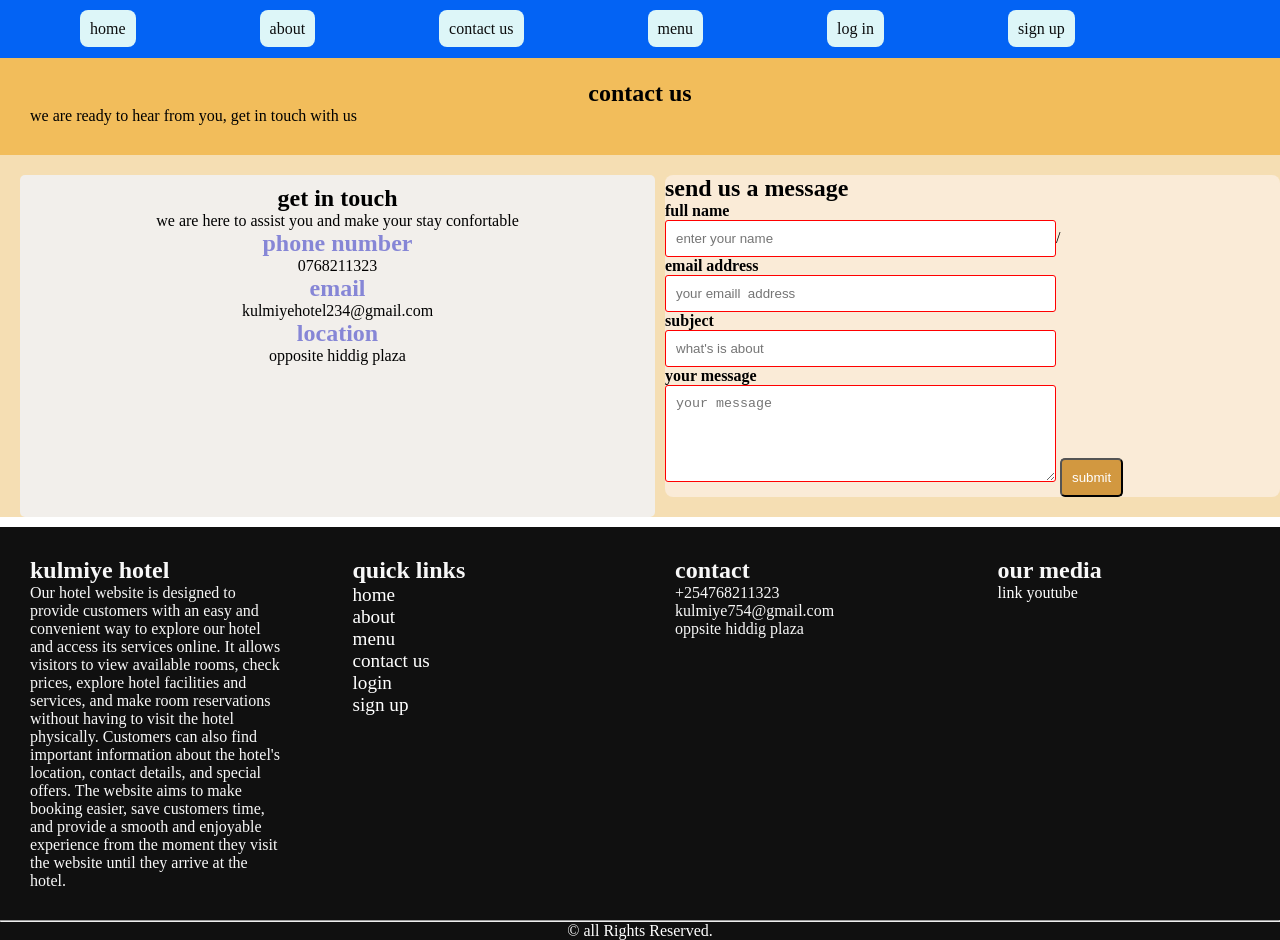
<file: contact us.html>
<!DOCTYPE html>
<html lang="en">
<head>
    <meta charset="UTF-8">
    <meta name="viewport" content="width=device-width, initial-scale=1.0">
    <title>Document</title><link rel="stylesheet" href="style.css">
    <link rel="shortcut icon" href="images (1).jpg" type="image/x-icon">
</head>
<body>
    <nav class="nav">
      <a href="index.html">home</a>
    <a href="about.html">about</a>
    <a href="contact us.html">contact us</a>
    <a href="/menu.html">menu</a>
    <a href="login.html">log in</a>
    <a href="sign up.html">sign up</a>

</nav>
<!-- contact hero -->
<section class="contact-hero">
    <h1>contact us</h1>
    <p> we are ready to hear from you, get in touch with us </p>

</section>
<section class="contact-container">
    <div class="contact-info">
    <h2>get in touch</h2>
    <p>we are here to assist  you and make your stay confortable </p>

    <div class="contact-details">
    <h2>phone number</h2>
    <p>0768211323</p>
    </div>
    <div class="contact-details">
        <h2>email </h2>
        <p>kulmiyehotel234@gmail.com</p>
    </div>
    <div class="contact-details">
        <h2>location</h2>
        <p>opposite hiddig plaza</p>

<!-- ygjuytr5      -->

    </div>
</div>
    <div class="form">
        <h2>send us a message</h2>
        <form>
            <label for="name">full name</label>
            <input type="text" placeholder="enter your name" required>/
            <br>
            <label for="emaill">email address</label>
            <input type="email" placeholder="your emaill  address" required>
            <br>
            <label for="subject">subject</label>
            <input type="text" placeholder="what's is about">
            <br>
            <label for="nessage">your message</label>
            <textarea rows="5" placeholder="your message"
            ></textarea>
            <button type="submit">submit</button>
                                                                                                                                                                                                                                                                                              







        </form>
    </div>

</section>

 
<footer class="arfi">
    <div class="footer-container">
        <div class="footer-section">
            <h2>kulmiye hotel</h2> 
  
            <p>Our hotel website is designed to provide customers with an easy and convenient way to explore our hotel and access its services online. It allows visitors to view available rooms, check prices, explore hotel facilities and services, and make room reservations without having to visit the hotel physically. Customers can also find important information about the hotel's location, contact details, and special offers. The website aims to make booking easier, save customers time, and provide a smooth and enjoyable experience from the moment they visit the website until they arrive at the hotel.</p>

        </div>
        <div class="footer-section">
            <h2>quick links</h2>
            <ul>
                <li><a href="index.html">home</a></li>
                <li><a href="about.html">about</a></li>
                <li><a href="/menu.html">menu</a></li>
                <li><a href="contact us.html">contact us</a></li>
                <li><a href="login.html">login</a></li>
                <li><a href="sign up.html">sign up</a></li>
        

                
            </ul>


        </div>
        <div class="footer-section">
            <h2>contact</h2>
            <p>+254768211323</p>
            <p>kulmiye754@gmail.com</p>
            <p>oppsite hiddig plaza</p>

        </div>
        <div class="footer-section">
            <h2>our media</h2>
            <a href="https://www.youtube.com/watch?v=EEZ4Am6WoNA">link youtube</a>
            


        </div>
        </div>
<hr>
    <div class="footer-bottom">
    
    <p> &copy; all Rights Reserved.</p>
</div>
  </footer>
</body>
</html>
</file>
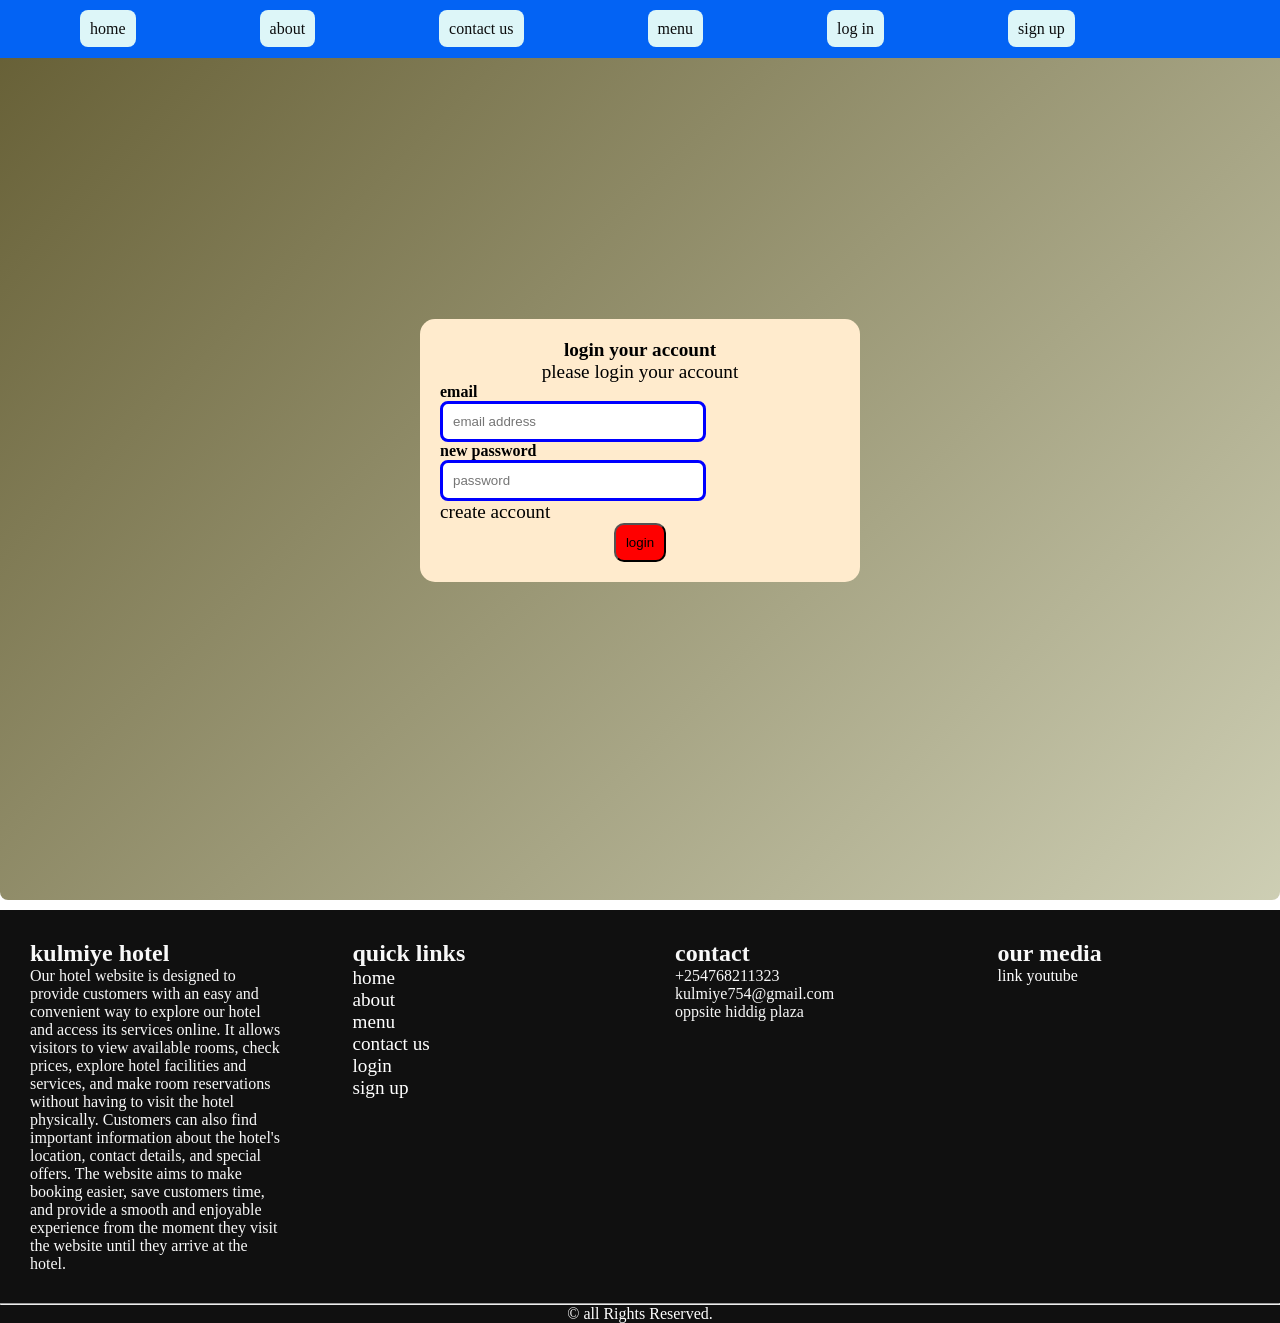
<file: login.html>
<!DOCTYPE html>
<html lang="en">
<head>
    <meta charset="UTF-8">
    <meta name="viewport" content="width=device-width, initial-scale=1.0">
    <title>Document</title><link rel="stylesheet" href="style.css">
    <link rel="shortcut icon" href="images (1).jpg" type="image/x-icon">
</head>
<body>
   <nav class="nav">
      <a href="index.html">home</a>
    <a href="about.html">about</a>
    <a href="contact us.html">contact us</a>
    <a href="/menu.html">menu</a>
    <a href="login.html">log in</a>
    <a href="sign up.html">sign up</a>

</nav>
<section class="login-hero">
    <div class="login-container">
        <h2>login your account</h2>
        <p>please login your account</p>
        <form >
           <label >email</label>
            <input type="text" placeholder="email address" required>
            <label >new password</label>
            <input type="password" placeholder="password" required>


        </form>

    
    <a href="/sign up.html">create account</a>
    <p> 
        <button type="submit">login</button>

    </p>
    </div>

</section>



<footer class="arfi">
    <div class="footer-container">
        <div class="footer-section">
            <h2>kulmiye hotel</h2>
            <p>Our hotel website is designed to provide customers with an easy and convenient way to explore our hotel and access its services online. It allows visitors to view available rooms, check prices, explore hotel facilities and services, and make room reservations without having to visit the hotel physically. Customers can also find important information about the hotel's location, contact details, and special offers. The website aims to make booking easier, save customers time, and provide a smooth and enjoyable experience from the moment they visit the website until they arrive at the hotel.</p>

        </div>
        <div class="footer-section">
            <h2>quick links</h2>
            <ul>
                <li><a href="index.html">home</a></li>
                <li><a href="about.html">about</a></li>
                <li><a href="/menu.html">menu</a></li>
                <li><a href="contact us.html">contact us</a></li>
                <li><a href="login.html">login</a></li>
                <li><a href="sign up.html">sign up</a></li>
        

                
            </ul>


        </div>
        <div class="footer-section">
            <h2>contact</h2>
            <p>+254768211323</p>
            <p>kulmiye754@gmail.com</p>
            <p>oppsite hiddig plaza</p>

        </div>
        <div class="footer-section">
            <h2>our media</h2>
            <a href="https://www.youtube.com/watch?v=EEZ4Am6WoNA">link youtube</a>
            


        </div>
         </div>
<hr>
    <div class="footer-bottom">
    
    <p> &copy; all Rights Reserved.</p>
    </div>

  </footer>
</body>
</html>
</file>
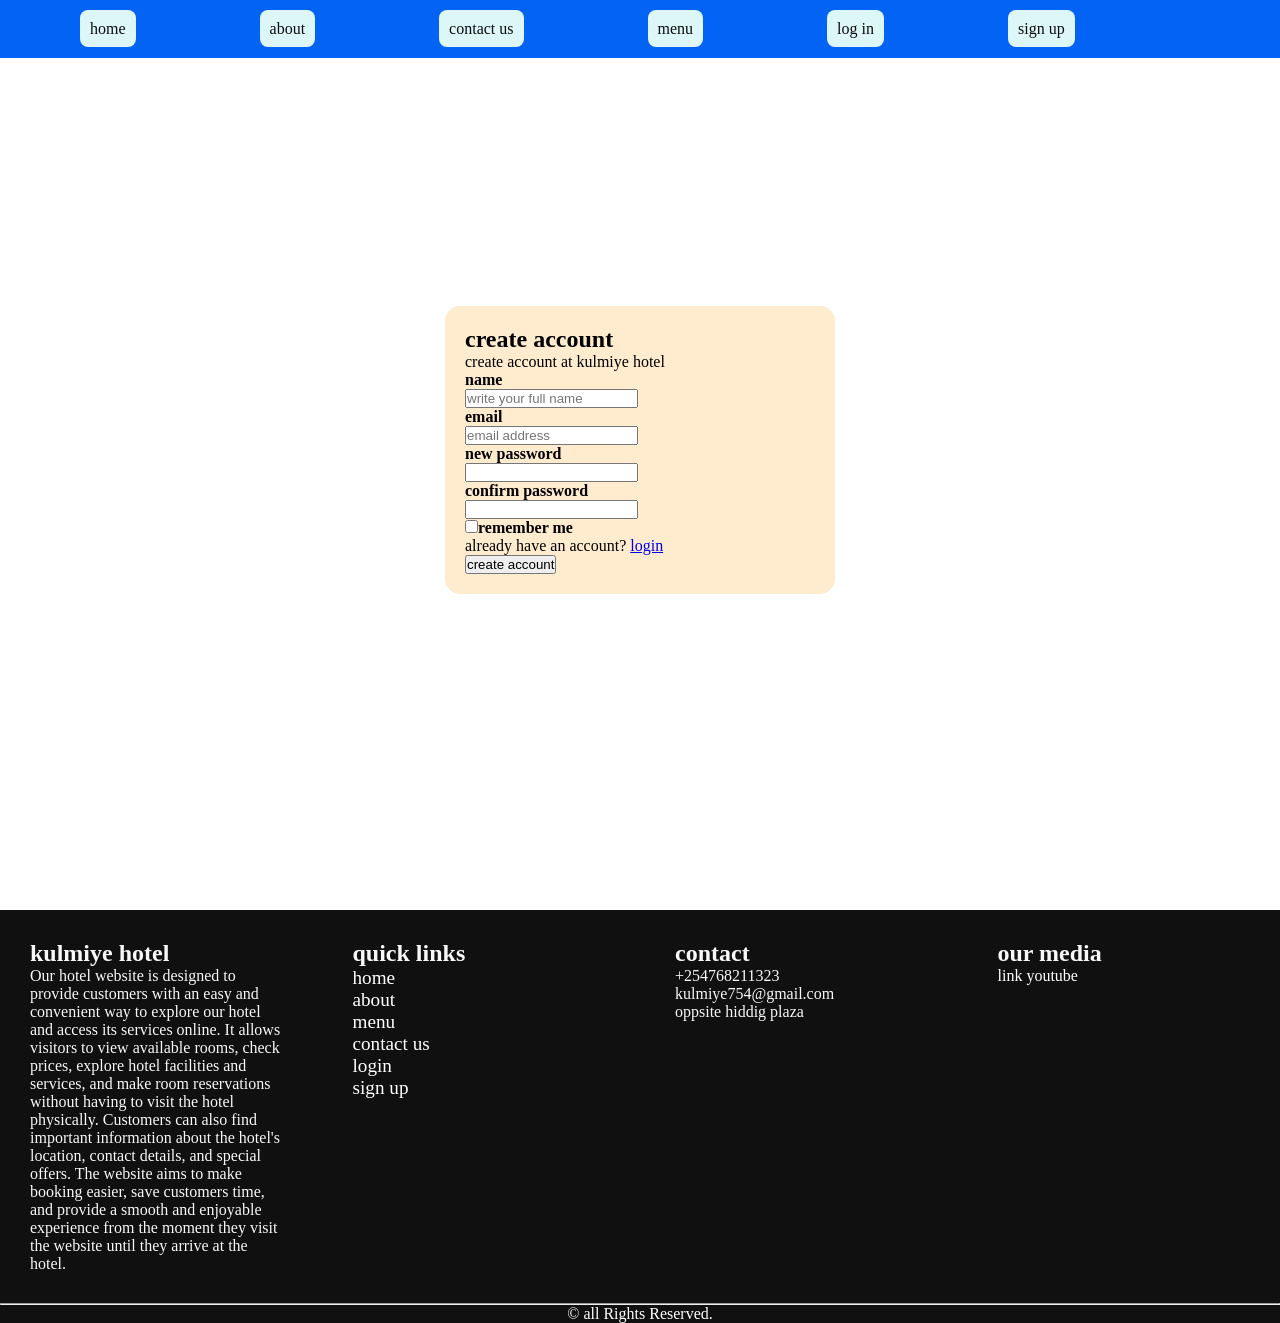
<file: sign up.html>
<!DOCTYPE html>
<html lang="en">
<head>
    <meta charset="UTF-8">
    <meta name="viewport" content="width=device-width, initial-scale=1.0">
    <title>Document</title><link rel="stylesheet" href="style.css">
    <link rel="shortcut icon" href="images (1).jpg" type="image/x-icon">
</head>
<body> 
    <nav class="nav">
      <a href="index.html">home</a>
    <a href="about.html">about</a>
    <a href="contact us.html">contact us</a>
    <a href="/menu.html">menu</a>
    <a href="login.html">log in</a>
    <a href="sign up.html">sign up</a>

</nav>
<section class="signup-page">
    <div class="signup-cards">
        <h2> create account</h2>
        <p>create account at kulmiye hotel</p>
        <form >
            <label > name</label>
            <input type="text" placeholder="write your full name" required>
            <label >email</label>
            <input type="text" placeholder="email address" required>
            <label >new password</label>
            <input type="password" required>
            <label>confirm password</label>
            <input type="password" required>
            <div class="signup-links">
                <label >
                <input type="checkbox" >remember me</label>


            </div>
            <p class="signup">already have an account?
                <a href="/login.html">login</a>


            </p>
            <button type="submit">create account</button>



        </form>



    </div>



</section>
 


<footer class="arfi">
    <div class="footer-container">
        <div class="footer-section">
            <h2>kulmiye hotel</h2>
            <p>Our hotel website is designed to provide customers with an easy and convenient way to explore our hotel and access its services online. It allows visitors to view available rooms, check prices, explore hotel facilities and services, and make room reservations without having to visit the hotel physically. Customers can also find important information about the hotel's location, contact details, and special offers. The website aims to make booking easier, save customers time, and provide a smooth and enjoyable experience from the moment they visit the website until they arrive at the hotel.</p>

        </div>
        <div class="footer-section">
            <h2>quick links</h2>
            <ul>
                <li><a href="index.html">home</a></li>
                <li><a href="about.html">about</a></li>
                <li><a href="/menu.html">menu</a></li>
                <li><a href="contact us.html">contact us</a></li>
                <li><a href="login.html">login</a></li>
                <li><a href="sign up.html">sign up</a></li>
        

                
            </ul>


        </div>
        <div class="footer-section">
            <h2>contact</h2>
            <p>+254768211323</p>
            <p>kulmiye754@gmail.com</p>
            <p>oppsite hiddig plaza</p>

        </div>
        <div class="footer-section">
            <h2>our media</h2>
            <a href="https://www.youtube.com/watch?v=EEZ4Am6WoNA">link youtube</a>
            


        </div>
         </div>
<hr>
    <div class="footer-bottom">
    
    <p> &copy; all Rights Reserved.</p>
    </div>

  </footer>
</body>
</html>
</file>
<file: style.css>
*{
    margin:0px;
    padding: 0px;

}
.nav{
background-color: rgb(3, 99, 244);
position:fixed;
gap: 20px;
padding: 20px;
margin: 0px;
top: 0px;
width: 100%;
left: 0px;
}
.nav a{
background-color: rgb(221, 246, 248);
gap: 20px;
border-radius: 8px;
padding: 10px;
text-decoration: none;
color: rgb(12, 13, 14);
margin: 60px;  

}
.nav :hover{
    background-color: red;
}
.hero-section{
    background-image: url(/hotel.avif);
    background-size: cover;
    background-position: center;
    height:400px;
    display: flex;
    justify-content: center;
    text-align: center;
    align-items: center;
}
.section{
    background-color: rgba(0, 0, 0, 0.505);
    width: 100%;
    height:100%;
    display: flex;
    flex-direction: column;
    justify-content: center;
    
}
.section h1{
    color: white;

}
.section p{
    color: white;
    margin-top: 10px;
}
.btn{
    text-decoration: none;
    color: orangered;
    margin-top: 10px;
    transform: translateY(-10px);

}
.welcome{
    background-color: antiquewhite;
    height: 200px;
    display: flex;
    flex-direction: column;
    align-items: center;
    text-align: center;
}
.welcome h1{
    color: black;
    font-size: 40px;
}
.welcome p{
    margin-top: 10px;
    color: black;
}
.button{
    background-color: orangered;
    color: white;
    text-decoration: none;
    padding: 10px;
    border-radius: 8px;
    margin-top: 10px;
    transition: all 0.8s ease;
    

}
.button:hover{
background-color: blue;

}
.services{
    background-color: wheat;
    align-items: center;
    color:black;
    display: flex;
    flex-direction: column;
    height: 200px;
}
.service-container{

    color: black;
    display: flex;
    justify-content: center;

}
.service-cards{
    background-color: aliceblue;
    width: 200px;
    border-radius: 12px;
    overflow: hidden;
    box-shadow: 0 4px 10px blue;
    padding: 10px;
    margin-top: 10px;
    margin: 10px;
    margin-bottom: 10px;
    transition: all 0.3s ease;
     
}
.service-cards:hover{

transform: translateY(-20px);


}



.service-cards h2{
    color: black;

}
.about-hero{
    background-image: url(/hotel.avif);
    background-size: cover;
    background-position: center;
    height:350px;
    display: flex;
    justify-content: center;
    text-align: center;
    align-items: center;
    
}
.about-overlay{
background-color: rgba(0, 0, 0, 0.505);
    width: 100%;
    height:100%;
    display: flex;
    flex-direction: column;
    justify-content: center;
}
.about-overlay h1{
    color: aliceblue;

}
.about-overlay p {
    color: aliceblue;
}
.about-intro {
     background-color: white;
    align-items: center;
    display: flex;
    text-align: center;
    height: 350px;
}.about-image{
    flex: 1;
}
.about-image img{
    border-radius: 5px;
    object-fit: cover;
    margin-top: 10px;
    margin-left: 20px;
}
.about-story{
 background-color: whitesmoke;
    align-items: center;
    color:black;
    display: flex;
    flex-direction: column;
    height: 200px;
    text-align: center;
}
.story p{
    margin-top: 30px;
}
.mission-vission{
    color: black;
    display: flex;
    justify-content: center;
}
.info-cards{
     background-color: aliceblue;
    width: 1800px;
    border-radius: 12px;
    overflow: hidden;
    
    padding: 10px;
    margin-top: 10px;
    margin: 10px;
    margin-bottom: 10px;
    height: 100px;
   
}
.why-us{
    background-color: rgb(247, 246, 244);
    align-items: center;
    color:black;
    display: flex;
    flex-direction: column;
    height: 200px;
   
}
.why-container{
    color: black;
    display: flex;
    justify-content: center;


}
.why-cards{
     background-color: aliceblue;
    width: 370px;
    border-radius: 12px;
    overflow: hidden;
    box-shadow: 0 4px 10px blue;
    padding: 10px;
    margin-top: 10px;
    margin: 10px;
    margin-bottom: 10px;
    height: 100px;
    transition: all 0.3s ease;
}
.contact-hero{
    margin-top: 50px;
    background-color: rgb(242, 189, 91);
    padding: 30px;
    align-items: center;
    
}
.contact-hero h1{
    align-items: center;
    text-align: center;
}
.contact-hero p{
    align-items: center;

}
.contact-container{
    display: flex;
    flex-direction: row;
    background-color: wheat;
    
}
.contact-info{
    flex:1;
    margin-top: 20px;
    text-align: center;
    color: black;
    gap: 10px;
    background-color: rgb(242, 239, 235);
    border-radius: 5px;
    align-items: center;
    margin-left: 20px;
    padding: 10px;

    
}
.contact-details h2{
color: rgb(134, 134, 214)
}
.form{
    background-color: antiquewhite;
    flex: 1;
    border-radius: 8px;
    flex-direction: row;
    margin-left: 10px;
    margin-top: 20px;
    margin-bottom: 20px;

}
.form label{
display: block;
font-weight: bold;




}
.form input,
.form textarea {
    padding: 10px;
    border: 1px solid red;
    border-radius: 3px;
    width: 60%;
}
.form button{
    padding: 10px;
    border-radius: 5px;
    background-color: rgb(210, 152, 64);
    color: white;
}
.form button:hover{
    background-color: orangered;
}
.signup-page{
    min-height: 100vh;
    background-color: white;
    display: flex; 
    align-items: center;
    justify-content: center;
}
.signup-cards{
    background-color: blanchedalmond;
    padding: 20px;
    width: 100%;
    max-width: 350px;
    border-radius: 15px;
    box-shadow: red;
    margin-bottom: 15px;
    margin-top: 15px;
    

}


.signup-cards h1 {
     align-items: center;
    text-align: center;
    
}
.signup-cards p{
   align-items: center;
}
.signup-cards label{
   display: block;
   font-weight: bold;
}
.login-hero{
      background:linear-gradient(135deg, #655e34, #c1c2a1cc);
    border-radius: 8px;
    display: flex;
    justify-content: center;
    min-height: 100vh;
    align-items: center;
   
}
.login-container{
    background-color:blanchedalmond ;
    padding: 20px;
    width: 100%;
    max-width: 400px;
    border-radius: 15px;
    box-shadow: blue;
    margin-top: 20px;
    margin-bottom: 20px; 
}
.login-container button{
      padding: 10px;
    border-radius: 10px;
    background-color: red;
    color: black;
}
.login-container button:hover{
    background-color: blue;
}
.login-container h2{
    color: black;
    text-align: center;
    align-items: center;
    font-family: 'Times New Roman', Times, serif;
    font-size: larger;
}
.login-container p{
    align-items: center;
    text-align: center;
    font-family: 'Times New Roman', Times, serif;
    font-size: larger;
}
.login-container a{
    color:black ;
    font-family: 'Times New Roman', Times, serif;
    font-size: larger;
}
.login-container label{
     display: block;
    font-weight: bold
}
.login-container input,
.login-container textarea{
     padding: 10px;
    border: 3px solid blue;
    width: 60%;
    border-radius: 8px;
}
.login-container a{
    text-decoration: none;
}

/* MENU HERO SECTION */
.menu-hero {
    height: 400px;
    background: linear-gradient(
        rgba(0, 0, 0, 0.55),
        rgba(0, 0, 0, 0.55)
    ),
    url("/images/kitamboo.jpg");

    background-size: cover;
    background-position: center;
    display: flex;
    justify-content: center;
    align-items: center;
    text-align: center;
}

.menu-overlay {
    color: white;
    padding: 20px;
}

.menu-overlay h1 {
    font-size: 48px;
    color: #ffd700;
    margin-bottom: 15px;
    text-transform: uppercase;
    letter-spacing: 2px;
}

.menu-overlay p {
    font-size: 18px;
    color: #fff;
}

/* MENU INTRODUCTION */
.menu-intro {
    text-align: center;
    padding: 65px 20px 35px;
}

.menu-intro h1 {
    font-size: 35px;
    color: #174d32;
    margin-bottom: 15px;
}

.menu-intro h1::after {
    content: "";
    display: block;
    width: 80px;
    height: 4px;
    background: #d4a017;
    margin: 12px auto;
    border-radius: 10px;
}

.menu-intro p {
    font-size: 16px;
    color: #666;
}

/* MENU SECTIONS */
.menu-section {
    padding: 45px 7%;
}

.menu-section h2 {
    text-align: center;
    color: #174d32;
    font-size: 30px;
    margin-bottom: 10px;
}

.menu-description {
    text-align: center;
    color: #777;
    margin-bottom: 35px;
    font-size: 15px;
}

/* MENU CONTAINER */
.menu-container {
    display: grid;
    grid-template-columns: repeat(3, 1fr);
    gap: 30px;
    max-width: 1200px;
    margin: auto;
}

/* MENU CARDS */
.menu-card {
    background: white;
    border-radius: 15px;
    overflow: hidden;
    box-shadow: 0 5px 20px rgba(0, 0, 0, 0.09);
    transition: 0.4s ease;
    cursor: pointer;
}

.menu-card:hover {
    transform: translateY(-10px);
    box-shadow: 0 12px 30px rgba(0, 0, 0, 0.16);
}

/* FOOD IMAGES */
.menu-card img {
    width: 100%;
    height: 230px;
    object-fit: cover;
    display: block;
    transition: transform 0.5s ease;
}

.menu-card:hover img {
    transform: scale(1.08);
}

/* MENU CONTENT */
.menu-content {
    padding: 22px;
    text-align: center;
}

.menu-content h3 {
    font-size: 21px;
    color: #174d32;
    margin-bottom: 10px;
}

.menu-content p {
    color: #777;
    font-size: 14px;
    margin-bottom: 15px;
    min-height: 45px;
}

.menu-content h4 {
    color: #d4a017;
    font-size: 20px;
    font-weight: bold;
}

/* SECTION BACKGROUND */
.menu-section:nth-of-type(even) {
    background: #eef3ed;
}

/* RESPONSIVE DESIGN */
@media (max-width: 900px) {
    .menu-container {
        grid-template-columns: repeat(2, 1fr);
    }

    .menu-overlay h1 {
        font-size: 38px;
    }
}

@media (max-width: 600px) {
    .menu-container {
        grid-template-columns: 1fr;
    }

    .menu-section {
        padding: 35px 6%;
    }

    .menu-overlay h1 {
        font-size: 29px;
    }

    .menu-overlay p {
        font-size: 15px;
    }

    .menu-intro h1 {
        font-size: 28px;
    }

    .menu-card img {
        height: 220px;
    }
}










    
    



    
     
   





















.arfi{
    background-color: rgb(16, 16, 16);
    margin-top: 10px;
    color:white;
    font-family: 'Times New Roman', Times, serif;
}
.footer-container{
    display: flex;
    justify-content: space-between;
    gap: 10px;
    flex: wrap;

}
.footer-section{
    color: rgba(249, 249, 249, 0.995);
    margin: 10px;
    padding: 20px;
    flex: 1;
}
.footer-section p{
    justify-content: space-between;

}
.footer-section ul{
    list-style: none;
}
.footer-section ul li{
    text-decoration: none;
}
.footer-section ul li a{
    text-decoration: none;
    font-size: larger;
    justify-content: space-between;
}
.footer-section a{
    text-decoration: none;
    color:white;
}

.footer-bottom{
    text-align: center;
}
</file>
